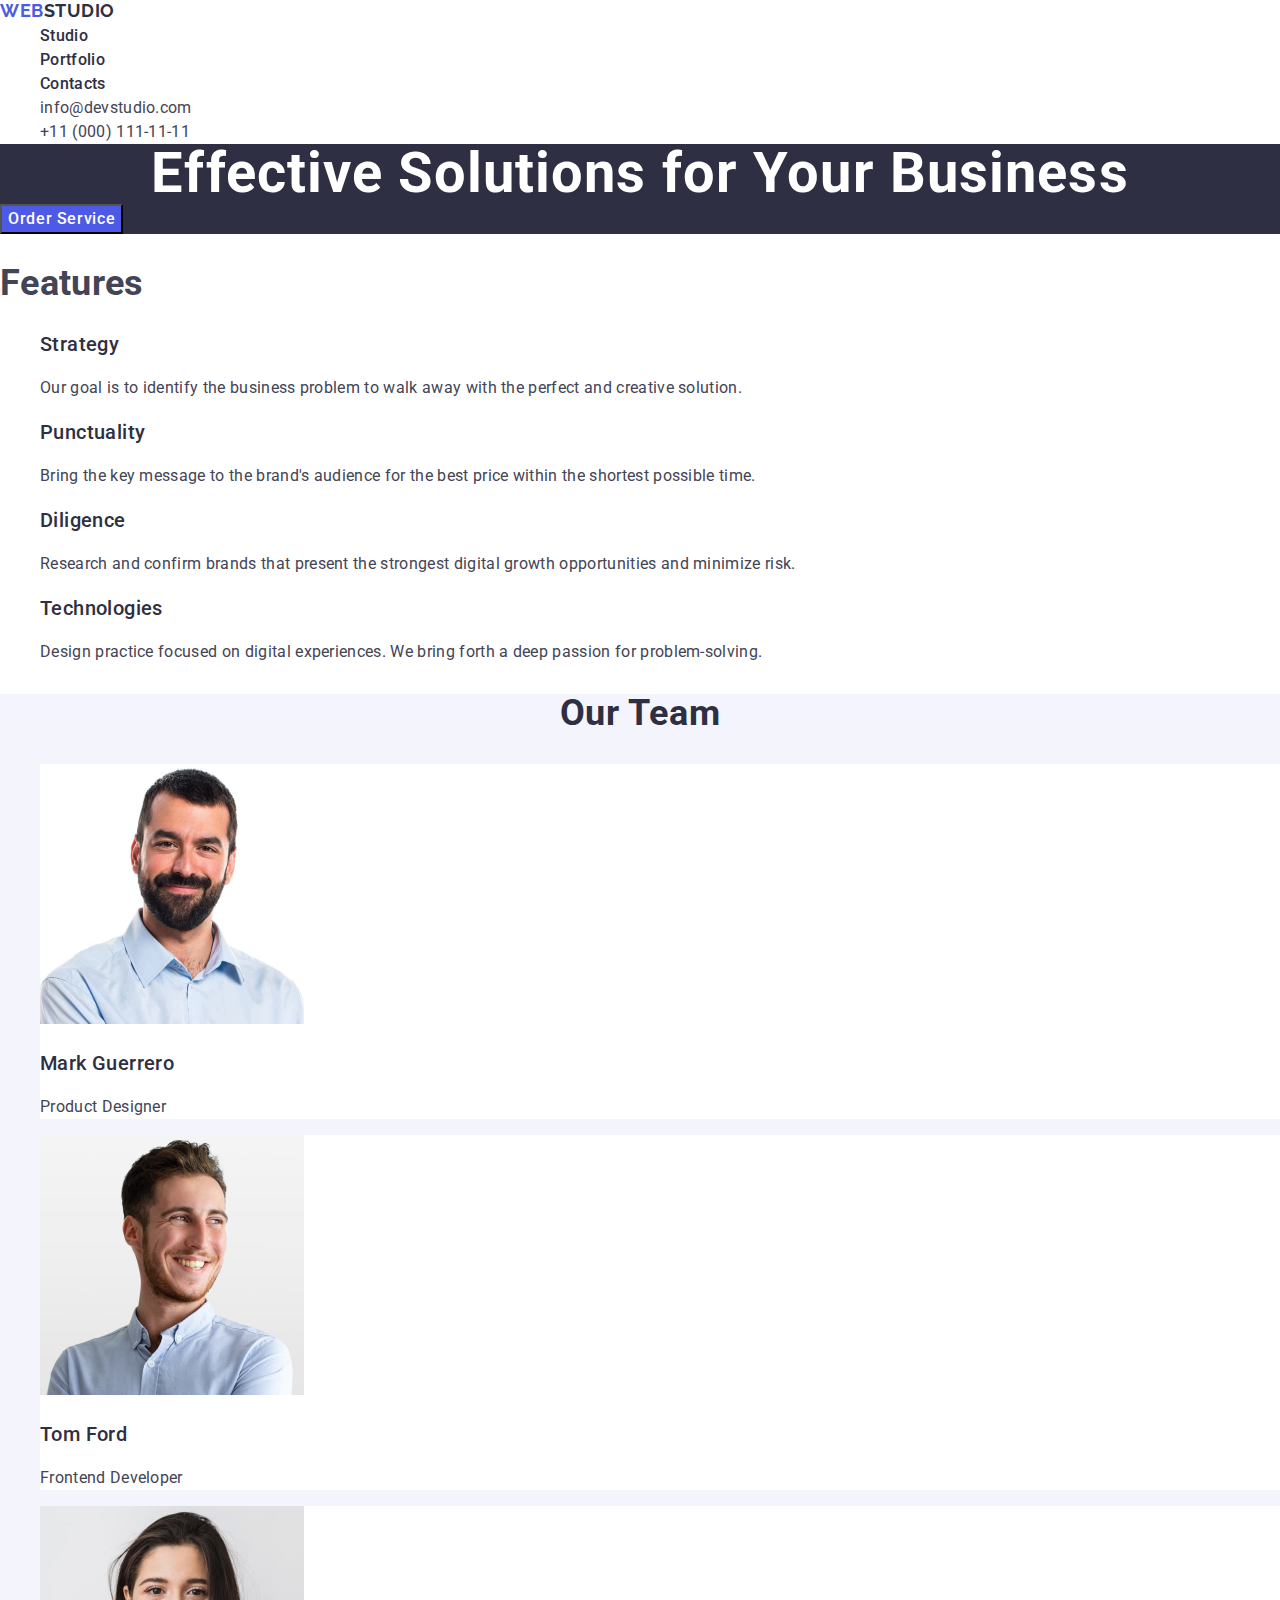
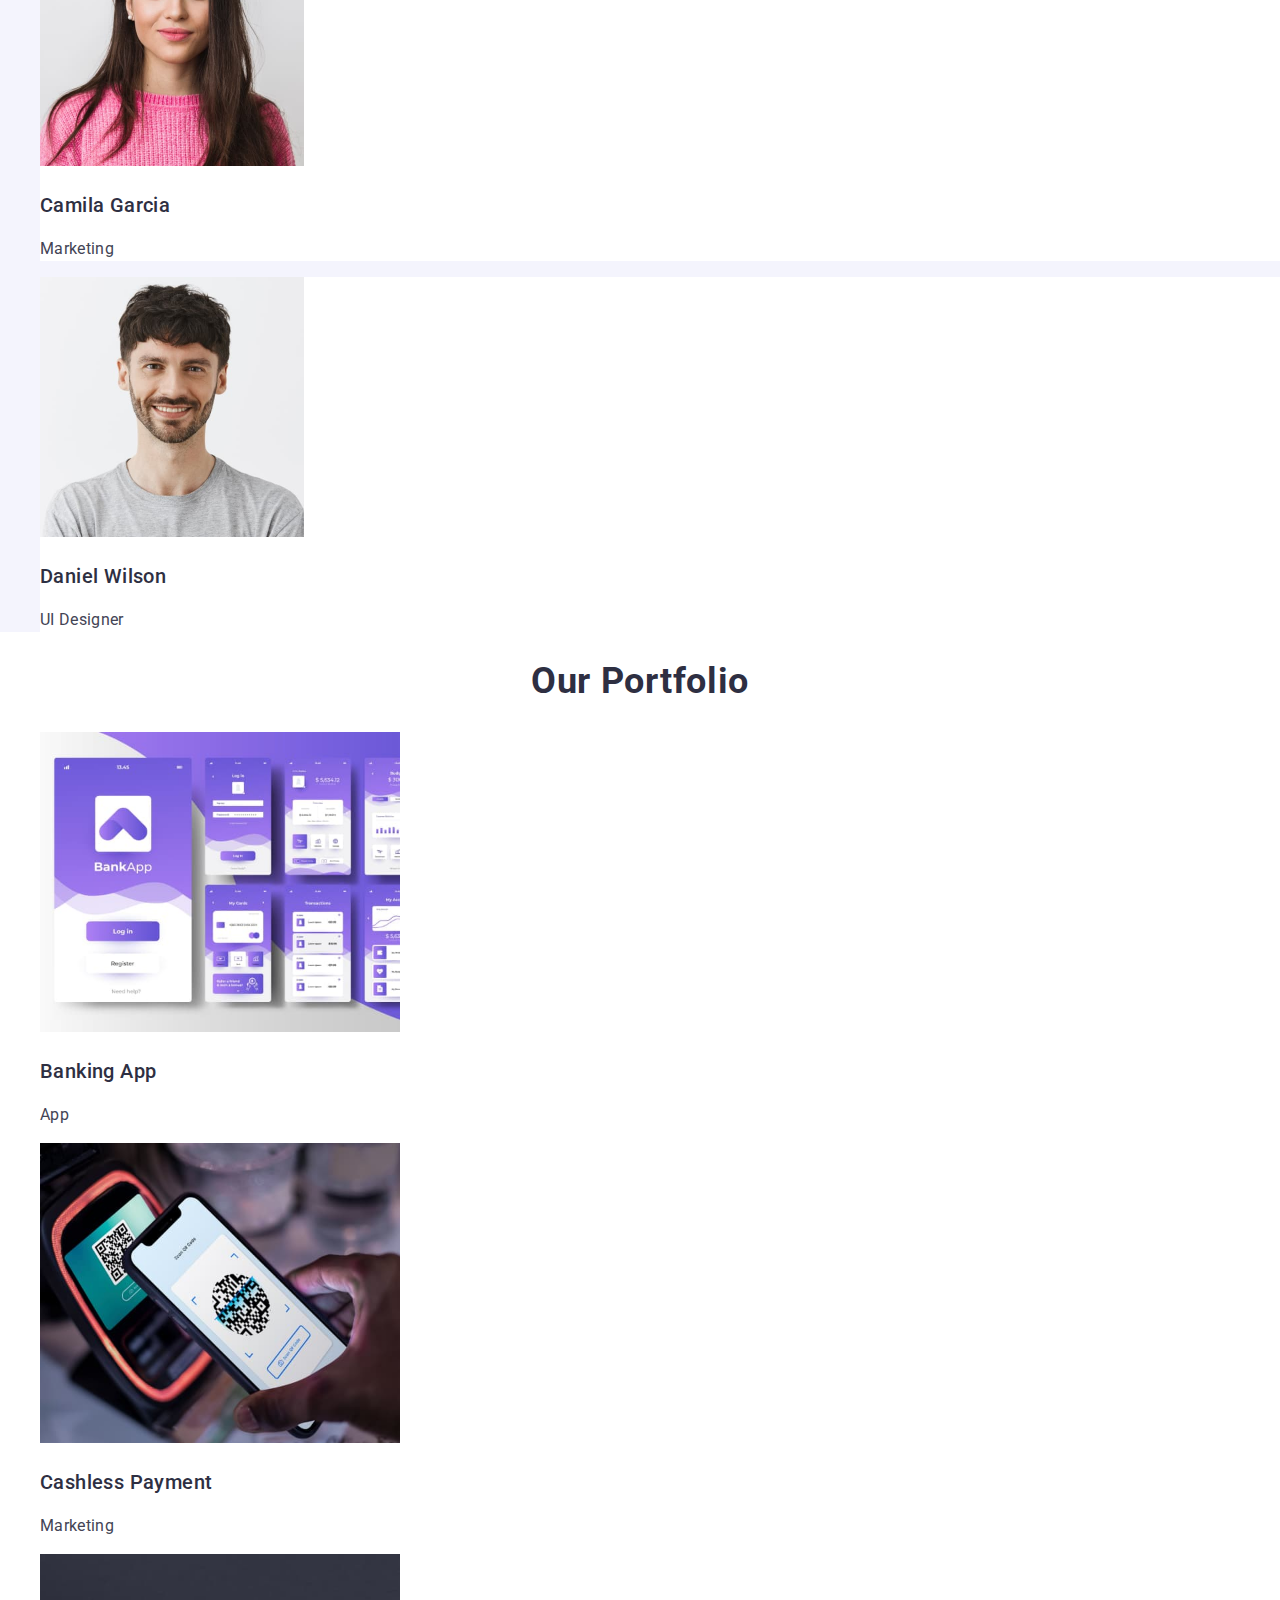
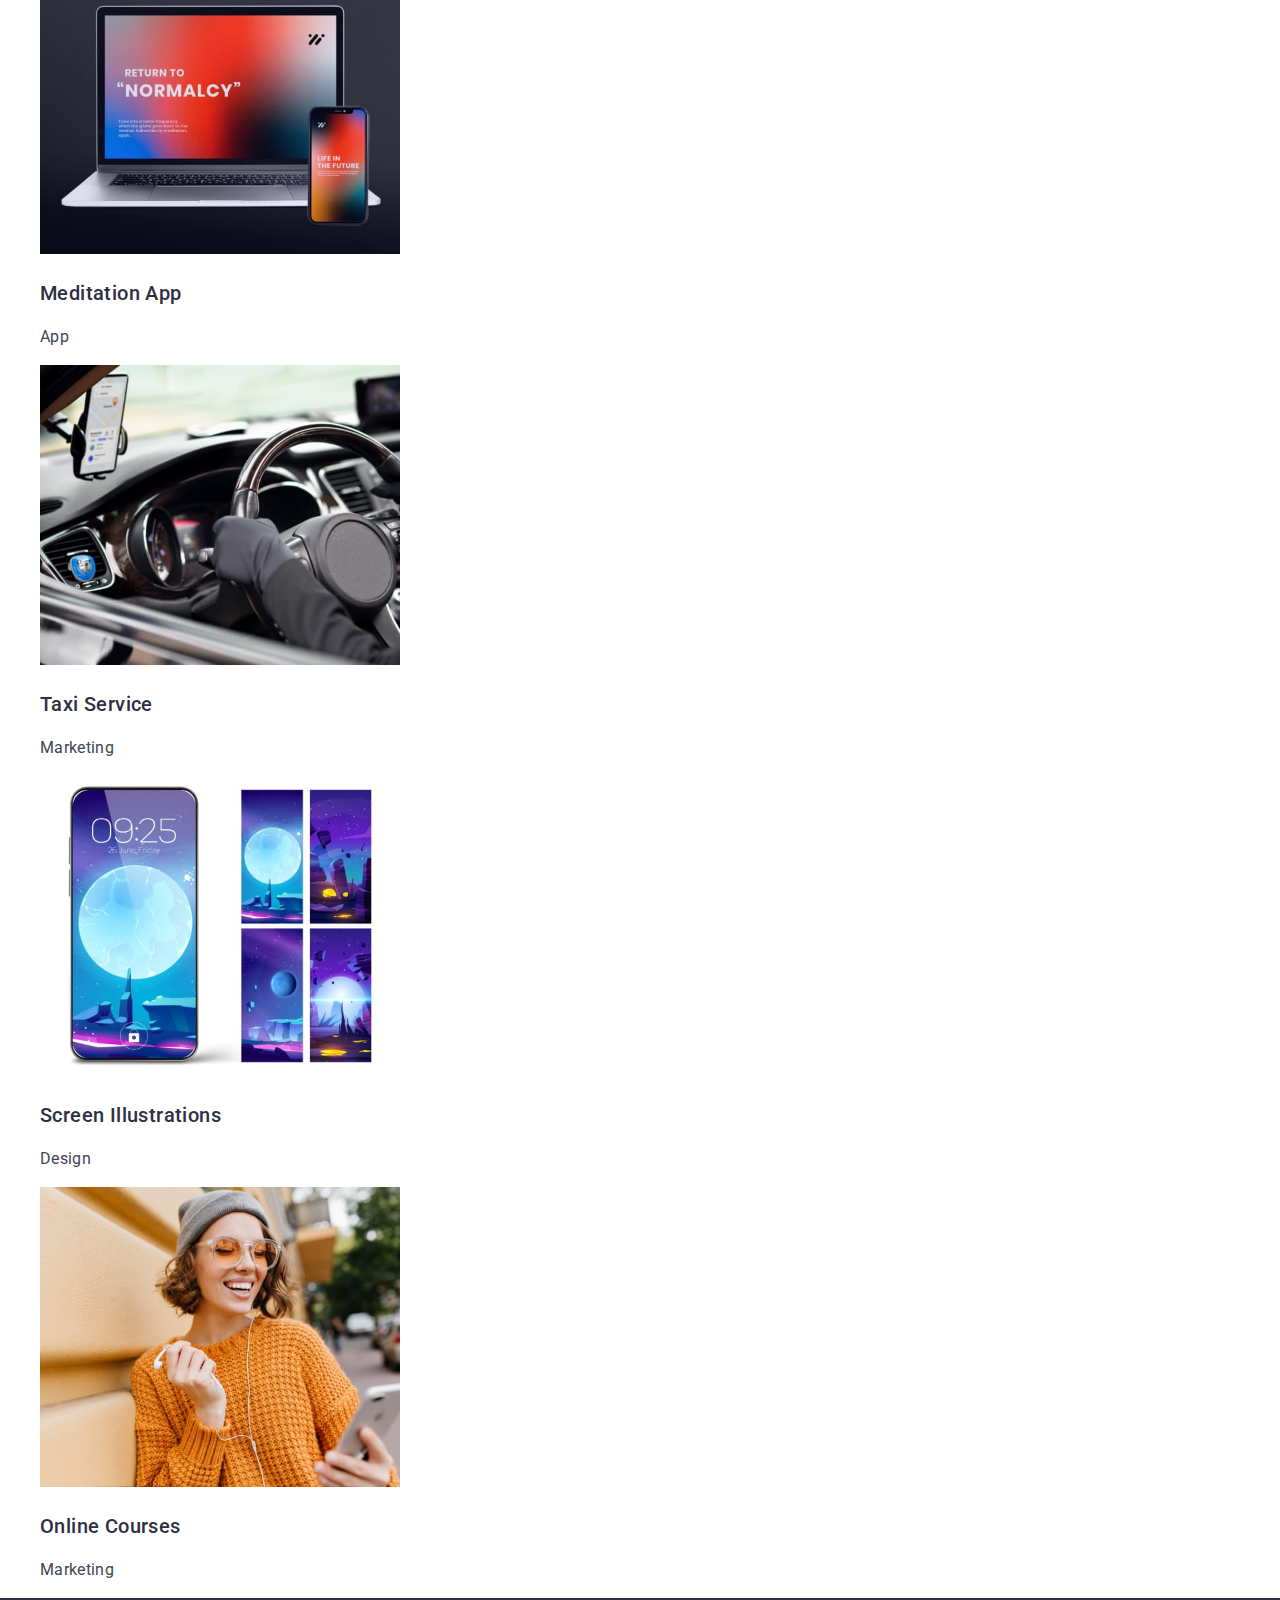
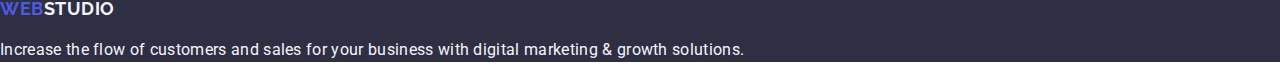
<file: index.htm>
<!DOCTYPE html>
<html lang="en">
  <head>
    <meta charset="UTF-8" >
    <title>Webstudio</title>
    <link rel="preconnect" href="https://fonts.googleapis.com">
    <link rel="preconnect" href="https://fonts.gstatic.com" crossorigin>
    <link href="https://fonts.googleapis.com/css2?family=Roboto:ital,wght@400;500;700&family=Raleway:wght@700&display=swap" rel="stylesheet">
    <link
      rel="stylesheet"
      href="https://cdn.jsdelivr.net/npm/modern-normalize@2.0.0/modern-normalize.min.css"
    >
    <link rel="stylesheet" href="./css/styles.css" >
  </head>
  <body>
    <header class="header">
          <nav class="nav">
            <a href="./index.html" class="logo"
              >Web<span class="logo-dark">Studio</span></a
            >
            <ul class="nav-menu">
              <li class="nav-menu-item"><a class="nav-menu-item-link" href="./index.html">Studio</a></li>
              <li class="nav-menu-item"><a class="nav-menu-item-link" href="">Portfolio</a></li>
              <li class="nav-menu-item"><a class="nav-menu-item-link" href="">Contacts</a></li>
            </ul>
          </nav>
          <address class="address">
            <ul class="address-list">
              <li class="address-list-item">
                <a class="address-list-item-link" href="”mailto:info@devstudio.com”">info@devstudio.com</a>
              </li>
              <li class="address-list-item">
                <a class="address-list-item-link" href="tel:+110001111111">+11 (000) 111-11-11</a>
              </li>
            </ul>
          </address>
    </header>
    <main class="main">
      <section class="section hero">
        <h1 class="hero-title">Effective Solutions for Your Business</h1>
        <button type="button" class="section-hero-button">Order Service</button>
      </section>
      <section class="section features">
        
          <h2 class="features-title">Features</h2>
          <ul class="features-list">
            <li class="features-list-item">
              <h3 class="features-list-item-title">Strategy</h3>
              <p class="features-list-item-text">
                Our goal is to identify the business problem to walk away with
                the perfect and creative solution.
              </p>
            </li>
            <li class="features-list-item">
              <h3 class="features-list-item-title">Punctuality</h3>
              <p class="features-list-item-text">
                Bring the key message to the brand's audience for the best price
                within the shortest possible time.
              </p>
            </li>
            <li class="features-list-item">
              <h3 class="features-list-item-title">Diligence</h3>
              <p class="features-list-item-text">
                Research and confirm brands that present the strongest digital
                growth opportunities and minimize risk.
              </p>
            </li>
            <li class="features-list-item">
              <h3 class="features-list-item-title">Technologies</h3>
              <p class="features-list-item-text">
                Design practice focused on digital experiences. We bring forth a
                deep passion for problem-solving.
              </p>
            </li>
          </ul>
        
      </section>
      <section class="section our-team">
        
          <h2 class="our-team-title">Our Team</h2>
          <ul class="team-list">
            <li class="team-list-item">
              <img
                src="./images/Mark_Guerrero.jpg"
                alt="Mark Guerrero"
                width="264"
                height="260"
              >
              <h3 class="team-list-item-title">Mark Guerrero</h3>
              <p class="team-list-item-text">Product Designer</p>
            </li>
            <li class="team-list-item">
              <img
                src="./images/Tom_Ford.jpg"
                alt="Tom Ford"
                width="264"
                height="260"
              >
              <h3 class="team-list-item-title">Tom Ford</h3>
              <p class="team-list-item-text">Frontend Developer</p>
            </li>
            <li class="team-list-item">
              <img
                src="./images/Camila_Garcia.jpg"
                alt="Camila Garcia"
                width="264"
                height="260"
              >
              <h3 class="team-list-item-title">Camila Garcia</h3>
              <p class="team-list-item-text">Marketing</p>
            </li>
            <li class="team-list-item">
              <img
                src="./images/Daniel_Wilson.jpg"
                alt="Daniel Wilson"
                width="264"
                height="260"
              >
              <h3 class="team-list-item-title">Daniel Wilson</h3>
              <p class="team-list-item-text">UI Designer</p>
            </li>
          </ul>
       
      </section>
      <section class="section our-portfolio">
        
        <h2 class="our-portfolio-title">Our Portfolio</h2>
        <ul class="portfoliolist">
          <li class="portfolio-list-item">
            <img
              src="./images/Banking_App.jpg"
              alt="Banking App"
              width="360"
              height="300"
            >
            <h3 class="portfolio-list-item-title">Banking App</h3>
            <p class="portfolio-list-item-text">App</p>
          </li>
          <li class="portfolio-list-item">
            <img
              src="./images/Cashless_Payment.jpg"
              alt="Cashless Payment"
              width="360"
              height="300"
            >
            <h3 class="portfolio-list-item-title">Cashless Payment</h3>
            <p class="portfolio-list-item-text">Marketing</p>
          </li>
          <li class="portfolio-list-item">
            <img
              src="./images/Meditation_App.jpg"
              alt="Meditation App"
              width="360"
              height="300"
            >
            <h3 class="portfolio-list-item-title">Meditation App</h3>
            <p class="portfolio-list-item-text">App</p>
          </li>
          <li class="portfolio-list-item">
            <img
              src="./images/Taxi_Service.jpg"
              alt="Taxi Service"
              width="360"
              height="300"
            >
            <h3 class="portfolio-list-item-title">Taxi Service</h3>
            <p class="portfolio-list-item-text">Marketing</p>
          </li>
          <li class="portfolio-list-item">
            <img
              src="./images/Screen_Illustrations.jpg"
              alt="Screen Illustrations"
              width="360"
              height="300"
            >
            <h3 class="portfolio-list-item-title">Screen Illustrations</h3>
            <p class="portfolio-list-item-text">Design</p>
          </li>
          <li class="portfolio-list-item">
            <img
              src="./images/Online_Courses.jpg"
              alt="Online Courses"
              width="360"
              height="300"
            >
            <h3 class="portfolio-list-item-title">Online Courses</h3>
            <p class="portfolio-list-item-text">Marketing</p>
          </li>
        </ul>
     
    </section>
    </main>
    <footer class="footer">
        <a href="./index.html" class="logo"
          >Web<span class="logo-light">Studio</span></a
        >
        <p class="footer-text">
          Increase the flow of customers and sales for your business with
          digital marketing & growth solutions.
        </p>
    </footer>
  </body>
</html>
</file>
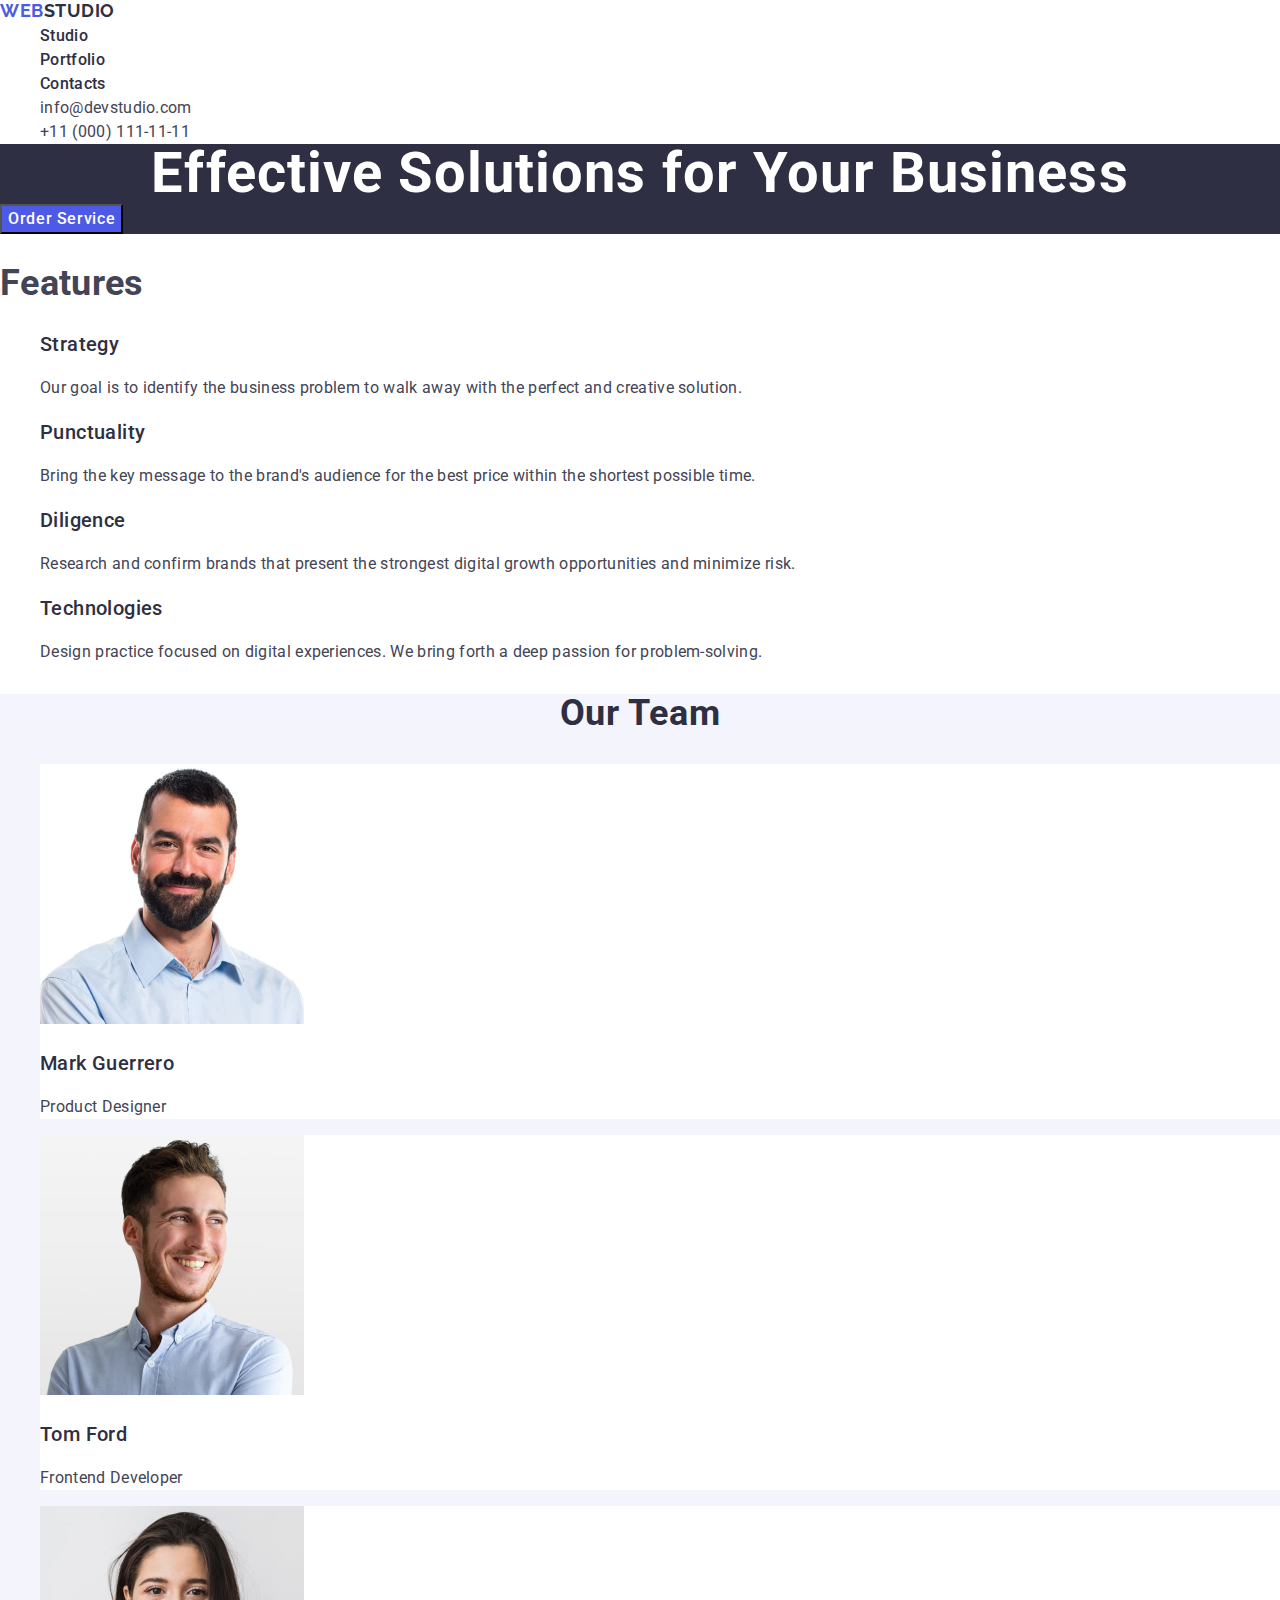
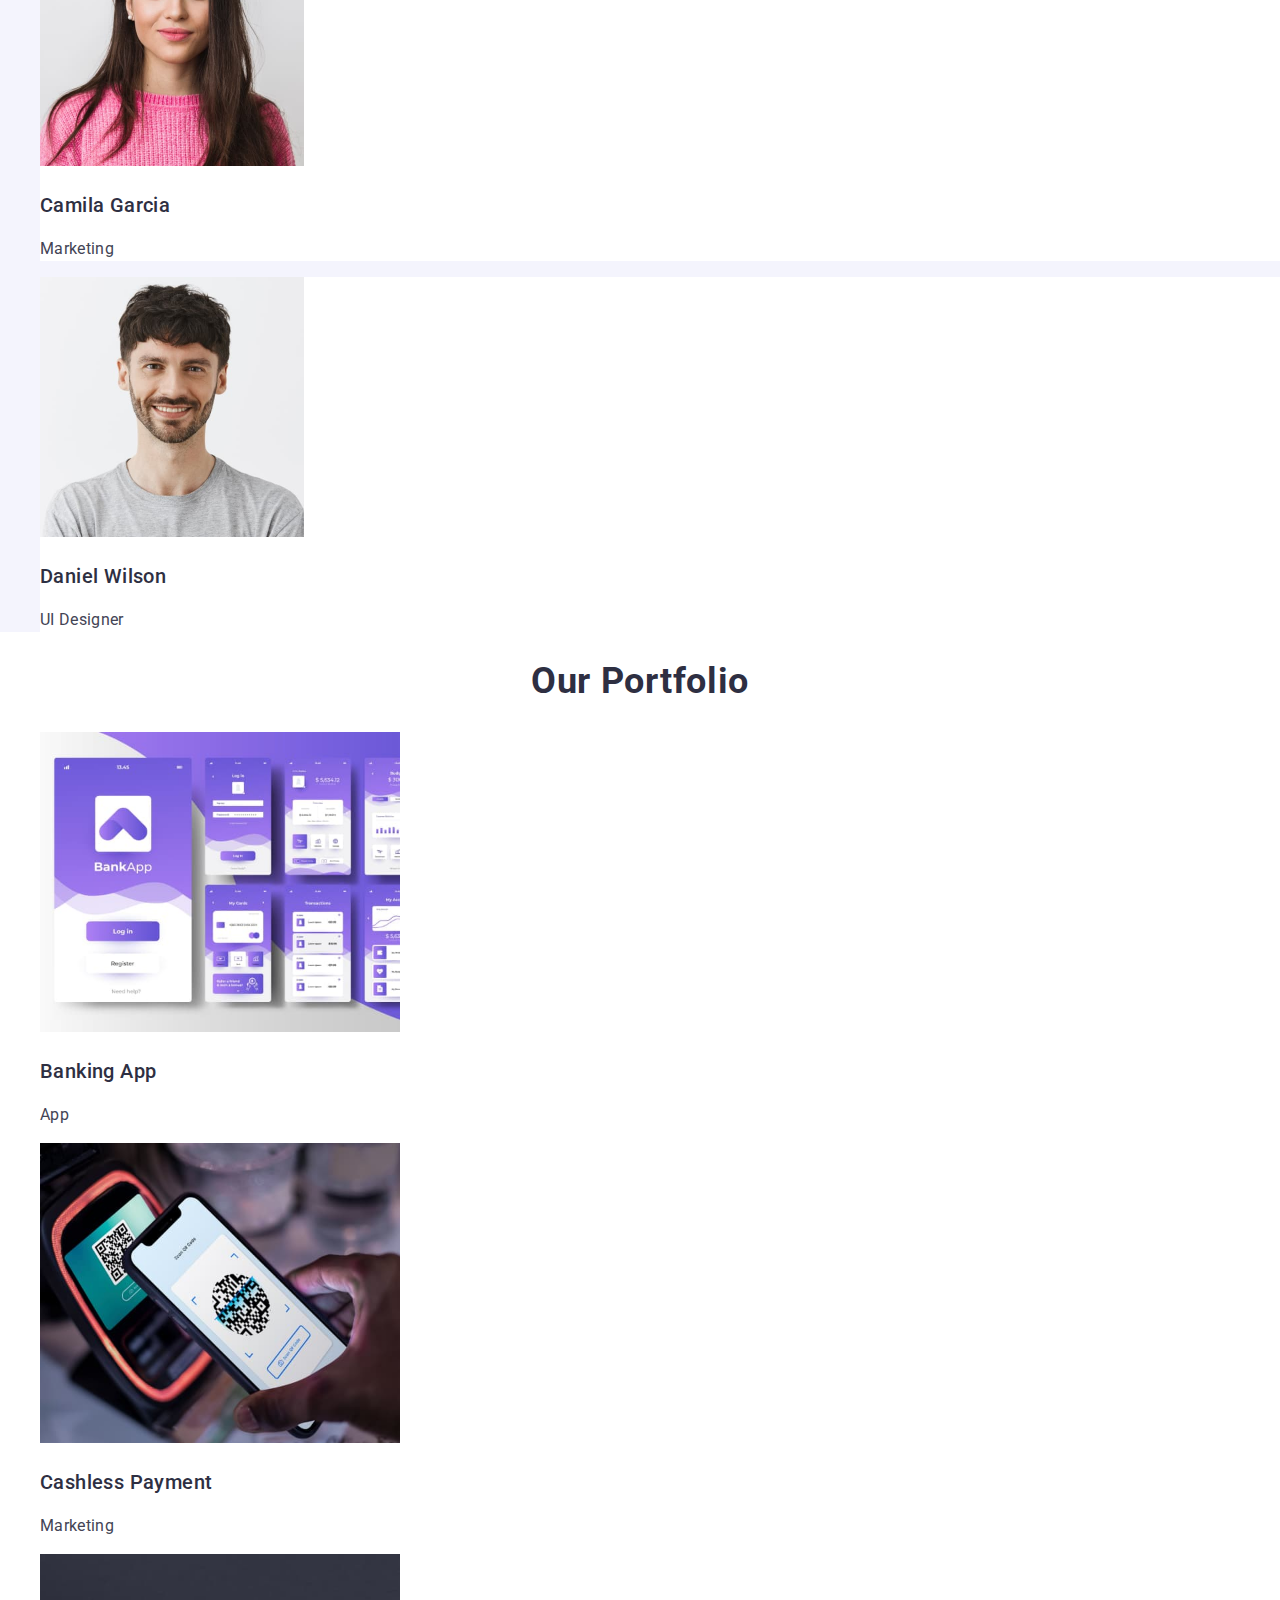
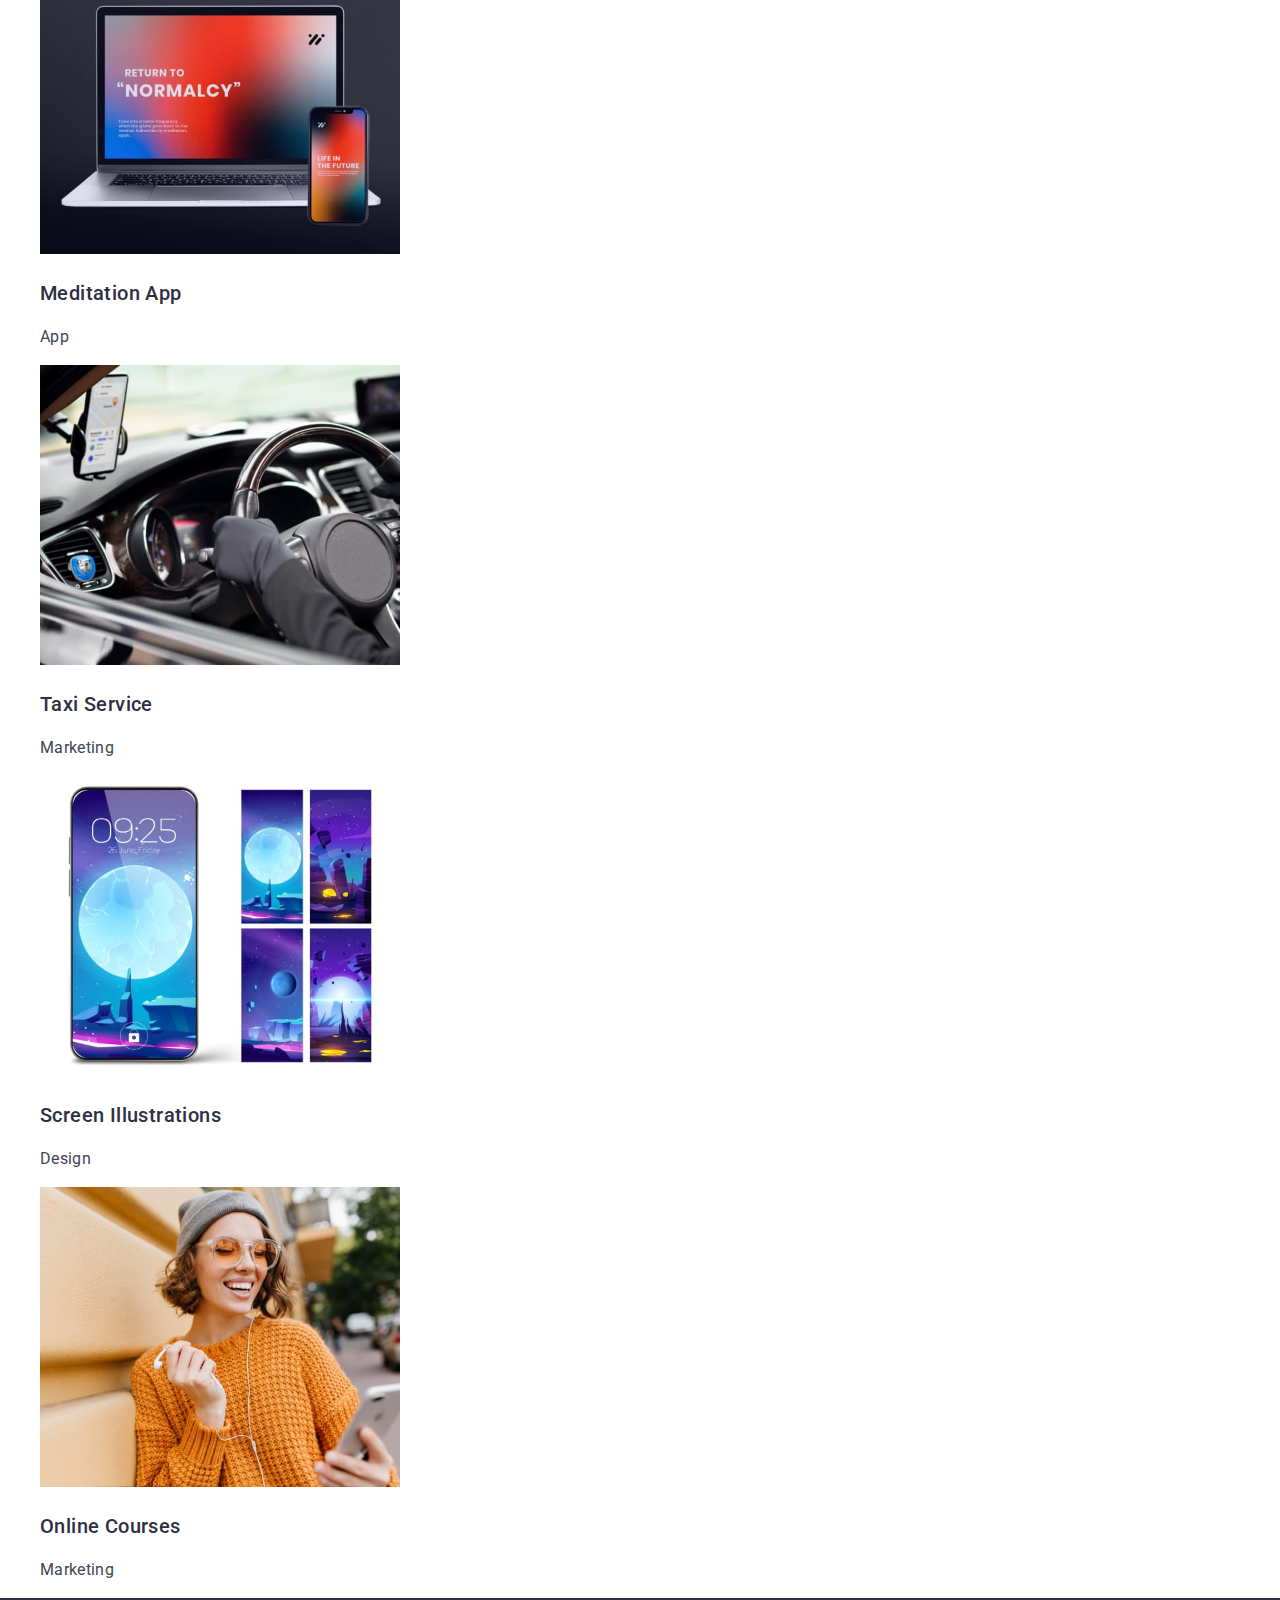
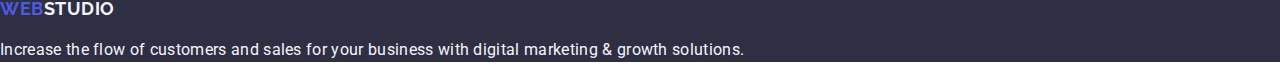
<file: index.html>
<!DOCTYPE html>
<html lang="en">
  <head>
    <meta charset="UTF-8" >
    <title>Webstudio</title>
    <link rel="preconnect" href="https://fonts.googleapis.com">
    <link rel="preconnect" href="https://fonts.gstatic.com" crossorigin>
    <link href="https://fonts.googleapis.com/css2?family=Roboto:wght@400;500;700&family=Raleway:wght@700&display=swap" rel="stylesheet">
    <link
      rel="stylesheet"
      href="https://cdn.jsdelivr.net/npm/modern-normalize@2.0.0/modern-normalize.min.css"
    >
    <link rel="stylesheet" href="./css/styles.css" >
  </head>
  <body>
    <header class="header">
          <nav class="nav">
            <a href="./index.html" class="logo"
              >Web<span class="logo-dark">Studio</span></a
            >
            <ul class="nav-menu">
              <li class="nav-menu-item"><a class="nav-menu-item-link" href="./index.html">Studio</a></li>
              <li class="nav-menu-item"><a class="nav-menu-item-link" href="">Portfolio</a></li>
              <li class="nav-menu-item"><a class="nav-menu-item-link" href="">Contacts</a></li>
            </ul>
          </nav>
          <address class="address">
            <ul class="address-list">
              <li class="address-list-item">
                <a class="address-list-item-link" href="”mailto:info@devstudio.com”">info@devstudio.com</a>
              </li>
              <li class="address-list-item">
                <a class="address-list-item-link" href="tel:+110001111111">+11 (000) 111-11-11</a>
              </li>
            </ul>
          </address>
    </header>
    <main class="main">
      <section class="section hero">
        <h1 class="hero-title">Effective Solutions for Your Business</h1>
        <button type="button" class="section-hero-button">Order Service</button>
      </section>
      <section class="section features">
        
          <h2 class="features-title">Features</h2>
          <ul class="features-list">
            <li class="features-list-item">
              <h3 class="features-list-item-title">Strategy</h3>
              <p class="features-list-item-text">
                Our goal is to identify the business problem to walk away with
                the perfect and creative solution.
              </p>
            </li>
            <li class="features-list-item">
              <h3 class="features-list-item-title">Punctuality</h3>
              <p class="features-list-item-text">
                Bring the key message to the brand's audience for the best price
                within the shortest possible time.
              </p>
            </li>
            <li class="features-list-item">
              <h3 class="features-list-item-title">Diligence</h3>
              <p class="features-list-item-text">
                Research and confirm brands that present the strongest digital
                growth opportunities and minimize risk.
              </p>
            </li>
            <li class="features-list-item">
              <h3 class="features-list-item-title">Technologies</h3>
              <p class="features-list-item-text">
                Design practice focused on digital experiences. We bring forth a
                deep passion for problem-solving.
              </p>
            </li>
          </ul>
        
      </section>
      <section class="section our-team">
        
          <h2 class="our-team-title">Our Team</h2>
          <ul class="team-list">
            <li class="team-list-item">
              <img
                src="./images/Mark_Guerrero.jpg"
                alt="Mark Guerrero"
                width="264"
                height="260"
              >
              <h3 class="team-list-item-title">Mark Guerrero</h3>
              <p class="team-list-item-text">Product Designer</p>
            </li>
            <li class="team-list-item">
              <img
                src="./images/Tom_Ford.jpg"
                alt="Tom Ford"
                width="264"
                height="260"
              >
              <h3 class="team-list-item-title">Tom Ford</h3>
              <p class="team-list-item-text">Frontend Developer</p>
            </li>
            <li class="team-list-item">
              <img
                src="./images/Camila_Garcia.jpg"
                alt="Camila Garcia"
                width="264"
                height="260"
              >
              <h3 class="team-list-item-title">Camila Garcia</h3>
              <p class="team-list-item-text">Marketing</p>
            </li>
            <li class="team-list-item">
              <img
                src="./images/Daniel_Wilson.jpg"
                alt="Daniel Wilson"
                width="264"
                height="260"
              >
              <h3 class="team-list-item-title">Daniel Wilson</h3>
              <p class="team-list-item-text">UI Designer</p>
            </li>
          </ul>
       
      </section>
      <section class="section our-portfolio">
        
        <h2 class="our-portfolio-title">Our Portfolio</h2>
        <ul class="portfoliolist">
          <li class="portfolio-list-item">
            <img
              src="./images/Banking_App.jpg"
              alt="Banking App"
              width="360"
              height="300"
            >
            <h3 class="portfolio-list-item-title">Banking App</h3>
            <p class="portfolio-list-item-text">App</p>
          </li>
          <li class="portfolio-list-item">
            <img
              src="./images/Cashless_Payment.jpg"
              alt="Cashless Payment"
              width="360"
              height="300"
            >
            <h3 class="portfolio-list-item-title">Cashless Payment</h3>
            <p class="portfolio-list-item-text">Marketing</p>
          </li>
          <li class="portfolio-list-item">
            <img
              src="./images/Meditation_App.jpg"
              alt="Meditation App"
              width="360"
              height="300"
            >
            <h3 class="portfolio-list-item-title">Meditation App</h3>
            <p class="portfolio-list-item-text">App</p>
          </li>
          <li class="portfolio-list-item">
            <img
              src="./images/Taxi_Service.jpg"
              alt="Taxi Service"
              width="360"
              height="300"
            >
            <h3 class="portfolio-list-item-title">Taxi Service</h3>
            <p class="portfolio-list-item-text">Marketing</p>
          </li>
          <li class="portfolio-list-item">
            <img
              src="./images/Screen_Illustrations.jpg"
              alt="Screen Illustrations"
              width="360"
              height="300"
            >
            <h3 class="portfolio-list-item-title">Screen Illustrations</h3>
            <p class="portfolio-list-item-text">Design</p>
          </li>
          <li class="portfolio-list-item">
            <img
              src="./images/Online_Courses.jpg"
              alt="Online Courses"
              width="360"
              height="300"
            >
            <h3 class="portfolio-list-item-title">Online Courses</h3>
            <p class="portfolio-list-item-text">Marketing</p>
          </li>
        </ul>
     
    </section>
    </main>
    <footer class="footer">
        <a href="./index.html" class="logo"
          >Web<span class="logo-light">Studio</span></a
        >
        <p class="footer-text">
          Increase the flow of customers and sales for your business with
          digital marketing & growth solutions.
        </p>
    </footer>
  </body>
</html>
</file>
<file: css/styles.css>
body {
  font-family: "Roboto", sans-serif;
  font-size: 16px;
  font-weight: 400;
  line-height: 1.5;
  letter-spacing: 0.02em;
  color: #434455;
  background-color: #ffffff;
}

button {
  cursor: pointer;
}

h1,
h2,
h3 {
  font-size: 56px;
  font-weight: 700;
  line-height: 1.07;
}
h2 {
  font-size: 36px;
}
h3 {
  font-size: 20px;
  font-weight: 500;
}
.small {
  font-size: 12px;
  line-height: 0.875;
  letter-spacing: 0.04em;
}
.medium {
  font-weight: 500;
}
.button-text {
  font-weight: 500;
  color: #ffffff;
  letter-spacing: 0.04em;
}
.link {
  font-size: 12px;
  color: #4d5ae5;
  letter-spacing: 0.04em;
  text-decoration: underline;
}
.container {
  margin: 0 auto;
}

ul {
  list-style: none;
  margin: 0;
}

.logo {
  font-family: "Raleway", sans-serif;
  color: #4d5ae5;
  font-size: 18px;
  font-weight: 700;
  letter-spacing: 0.03em;
  line-height: 1.17;
  text-decoration: none;
  text-transform: uppercase;
}
.logo-dark {
  color: #2e2f42;
}
.logo-light {
  color: #f4f4fd;
}

.nav-menu-item-link {
  color: #2e2f42;
  font-size: 16px;
  font-weight: 500;
  letter-spacing: 0.02em;
  text-decoration: none;
}

.address {
  font-style: normal;
}
.address-list-item-link {
  color: #434455;
  font-size: 16px;
  font-weight: 400;
  letter-spacing: 0.02em;
  text-decoration: none;
}
.nav-menu-item-link:hover,
.address-list-item-link:hover,
.nav-menu-item-link:focus,
.address-list-item-link:focus {
  color: #404bbf;
}

.hero,
.footer {
  background-color: #2e2f42;
}
.hero-title {
  color: #ffffff;
  margin: 0 auto;
  text-align: center;
  letter-spacing: 0.02em;
}
.section-hero-button {
  background-color: #4d5ae5;
  color: #ffffff;
  font-weight: 500;
  line-height: 1.5;
  letter-spacing: 0.04em;
}
.section-hero-button:hover,
.section-hero-button:focus {
  background-color: #404bbf;
}
.features-list-item-title, .team-list-item-title {
    line-height: 1.2;
    letter-spacing: 0.02em;
    color: #2e2f42;
}
.our-team-title, .our-portfolio-title {
    line-height: 1.11;
    text-align: center;
    letter-spacing: 0.02em;
    text-transform: capitalize;
    color: #2e2f42;
}
.our-team {
  background-color: #f4f4fd;
}
.portfolio-list-item-title, .team-list-item-title {
    line-height: 1.2;
    letter-spacing: 0.02em;
    color: #2e2f42;
}
.portfolio-list-item-text, .team-list-item-text {
    font-size: 16px;
}

.team-list-item {
  background-color: #ffffff;
}
.team-list-item-text {
    font-size: 16px;
}

.footer-text {
  color: #F4F4FD;
}
</file>
